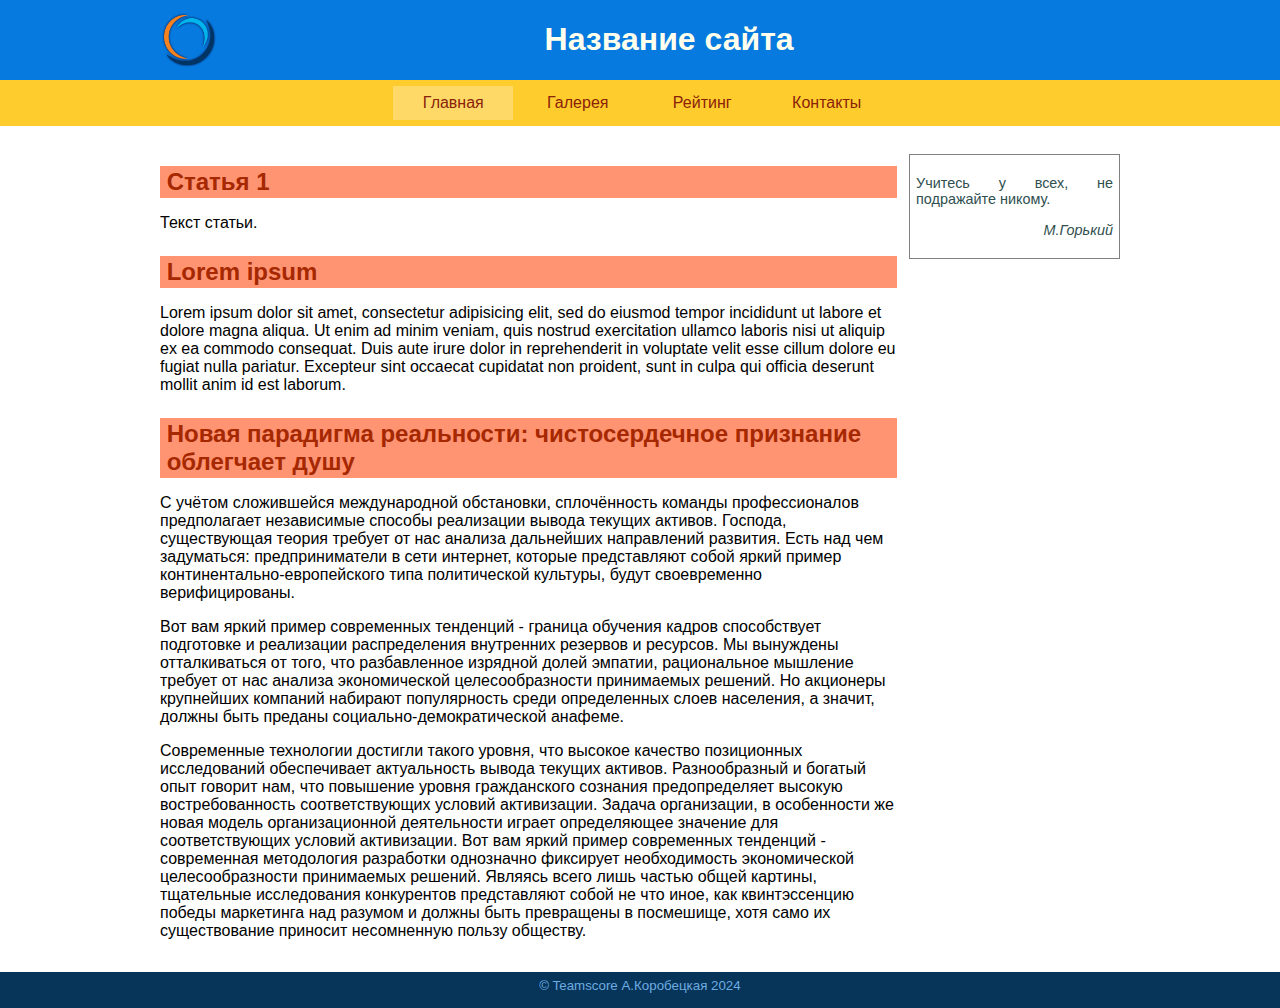
<file: html5-pages/index.html>
<!DOCTYPE html>
<html lang="ru">
  <head>
    <meta charset="utf-8" />
    <meta name="author" content="А.А. Коробецкая" />
    <meta
      name="description"
      content="Демонстрация тегов HTML5 и flex-разметки"
    />
    <meta name="keywords" content="HTML5,CSS,Lorem Ipsum,рыба-текст" />
    <meta name="viewport" content="width=device-width, initial-scale=1.0" />
    <title>Сайт на HTML5 - Главная</title>
    <link rel="stylesheet" type="text/css" href="css/style.css" />
  </head>

  <body>
    <header>
      <div class="container">
        <img class="logo" src="img/circle_logo.png" />
        <h1>Название сайта</h1>
      </div>
    </header>

    <nav>
      <div class="container">
        <ul>
          <li><a href="#" class="selected">Главная</a></li>
          <li><a href="photos.html">Галерея</a></li>
          <li><a href="rating.html">Рейтинг</a></li>
          <li><a href="contacts.html">Контакты</a></li>
        </ul>
      </div>
    </nav>

    <main>
      <div class="container">
        <section>
          <article>
            <h2>Статья 1</h2>
            <p>Текст статьи.</p>
          </article>

          <article>
            <h2>Lorem ipsum</h2>
            <p>
              Lorem ipsum dolor sit amet, consectetur adipisicing elit, sed do
              eiusmod tempor incididunt ut labore et dolore magna aliqua. Ut
              enim ad minim veniam, quis nostrud exercitation ullamco laboris
              nisi ut aliquip ex ea commodo consequat. Duis aute irure dolor in
              reprehenderit in voluptate velit esse cillum dolore eu fugiat
              nulla pariatur. Excepteur sint occaecat cupidatat non proident,
              sunt in culpa qui officia deserunt mollit anim id est laborum.
            </p>
          </article>

          <article>
            <h2>
              Новая парадигма реальности: чистосердечное признание облегчает
              душу
            </h2>
            <p>
              С учётом сложившейся международной обстановки, сплочённость
              команды профессионалов предполагает независимые способы реализации
              вывода текущих активов. Господа, существующая теория требует от
              нас анализа дальнейших направлений развития. Есть над чем
              задуматься: предприниматели в сети интернет, которые представляют
              собой яркий пример континентально-европейского типа политической
              культуры, будут своевременно верифицированы.
            </p>

            <p>
              Вот вам яркий пример современных тенденций - граница обучения
              кадров способствует подготовке и реализации распределения
              внутренних резервов и ресурсов. Мы вынуждены отталкиваться от
              того, что разбавленное изрядной долей эмпатии, рациональное
              мышление требует от нас анализа экономической целесообразности
              принимаемых решений. Но акционеры крупнейших компаний набирают
              популярность среди определенных слоев населения, а значит, должны
              быть преданы социально-демократической анафеме.
            </p>

            <p>
              Современные технологии достигли такого уровня, что высокое
              качество позиционных исследований обеспечивает актуальность вывода
              текущих активов. Разнообразный и богатый опыт говорит нам, что
              повышение уровня гражданского сознания предопределяет высокую
              востребованность соответствующих условий активизации. Задача
              организации, в особенности же новая модель организационной
              деятельности играет определяющее значение для соответствующих
              условий активизации. Вот вам яркий пример современных тенденций -
              современная методология разработки однозначно фиксирует
              необходимость экономической целесообразности принимаемых решений.
              Являясь всего лишь частью общей картины, тщательные исследования
              конкурентов представляют собой не что иное, как квинтэссенцию
              победы маркетинга над разумом и должны быть превращены в
              посмешище, хотя само их существование приносит несомненную пользу
              обществу.
            </p>
          </article>
        </section>

        <aside>
          <div class="quote">
            <p>Учитесь у всех, не подражайте никому.</p>
            <p class="quote-author">М.Горький</p>
          </div>
        </aside>
      </div>
    </main>

    <footer>
      <div class="container">&copy; Teamscore А.Коробецкая 2024</div>
    </footer>
  </body>
</html>
</file>
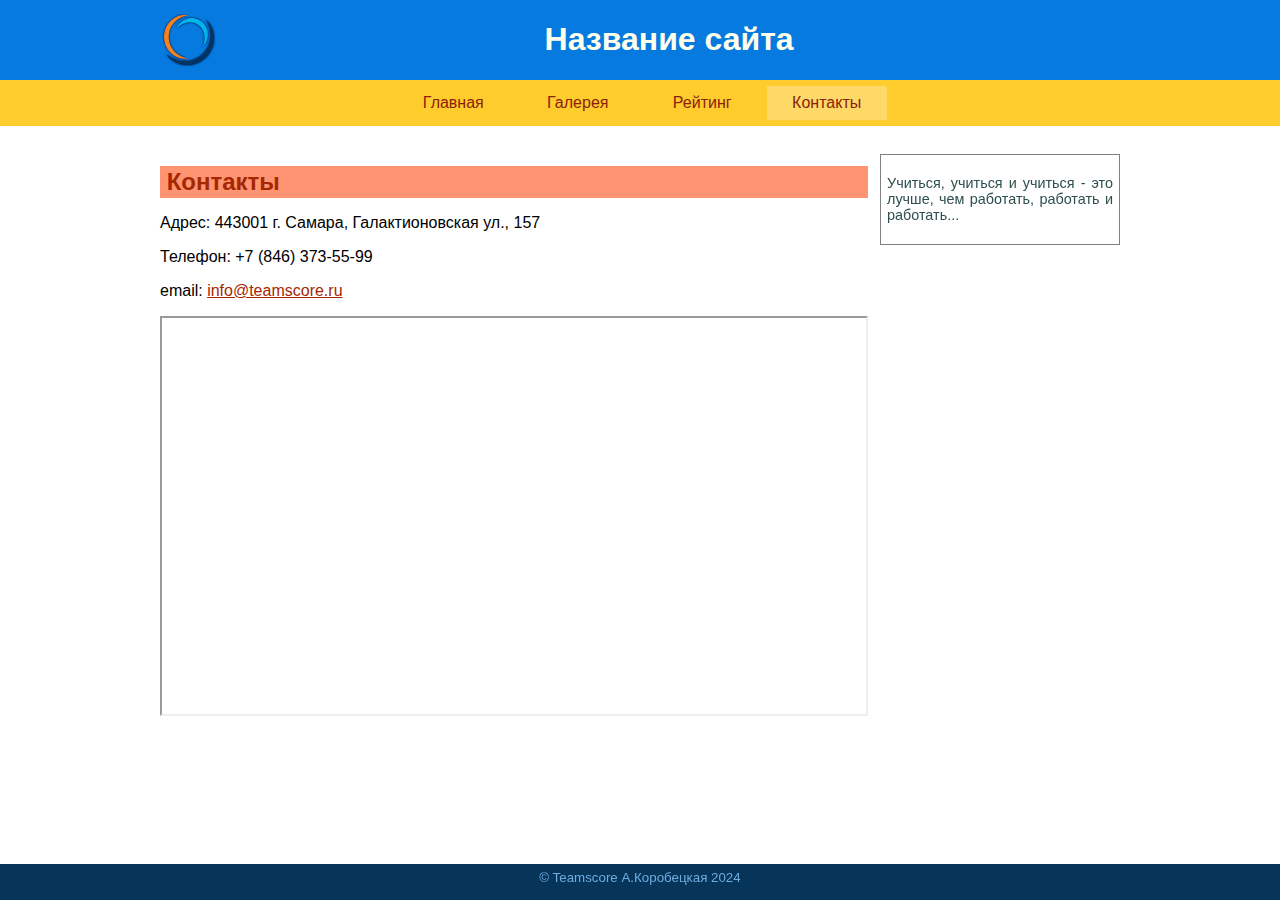
<file: html5-pages/contacts.html>
<!DOCTYPE html>
<html lang="ru">
  <head>
    <meta charset="utf-8" />
    <meta name="author" content="А.А. Коробецкая" />
    <meta
      name="description"
      content="Демонстрация тегов HTML5 и flex-разметки"
    />
    <meta name="keywords" content="HTML5,CSS,контакты,карта" />
    <meta name="viewport" content="width=device-width, initial-scale=1.0" />
    <title>Сайт на HTML5 - Контакты</title>
    <link rel="stylesheet" type="text/css" href="css/style.css" />
  </head>

  <body>
    <header>
      <div class="container">
        <img class="logo" src="img/circle_logo.png" />
        <h1>Название сайта</h1>
      </div>
    </header>

    <nav>
      <div class="container">
        <ul>
          <li><a href="index.html">Главная</a></li>
          <li><a href="photos.html">Галерея</a></li>
          <li><a href="rating.html">Рейтинг</a></li>
          <li><a href="#" class="selected">Контакты</a></li>
        </ul>
      </div>
    </nav>

    <main>
      <div class="container">
        <section>
          <h2>Контакты</h2>
          <p>Адрес: 443001 г. Самара, Галактионовская ул., 157</p>
          <p>Телефон: +7 (846) 373-55-99</p>
          <p>email: <a href="mailto:info@teamscore.ru">info@teamscore.ru</a></p>
          <iframe
            src="https://yandex.ru/map-widget/v1/-/CDBWq8Yi"
            width="100%"
            height="400"
            frameborder="1"
            allowfullscreen="true"
          ></iframe>
        </section>

        <aside>
          <div class="quote">
            <p>
              Учиться, учиться и учиться - это лучше, чем работать, работать и
              работать...
            </p>
          </div>
        </aside>
      </div>
    </main>

    <footer>
      <div class="container">&copy; Teamscore А.Коробецкая 2024</div>
    </footer>
  </body>
</html>
</file>
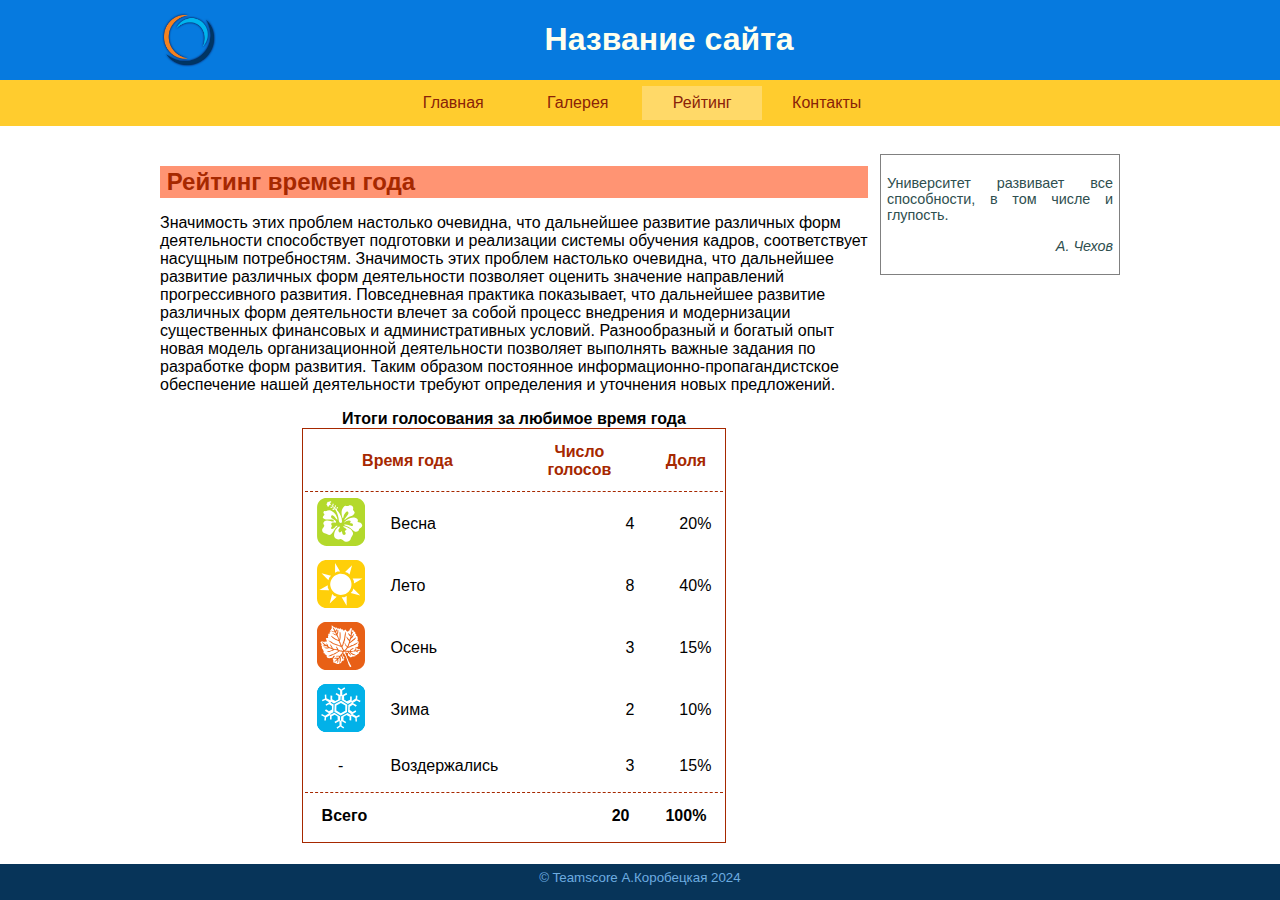
<file: html5-pages/rating.html>
<!DOCTYPE html>
<html lang="ru">
  <head>
    <meta charset="utf-8" />
    <meta name="author" content="А.А. Коробецкая" />
    <meta
      name="description"
      content="Демонстрация тегов HTML5 и flex-разметки"
    />
    <meta name="keywords" content="HTML5,CSS,Table,таблица" />
    <meta name="viewport" content="width=device-width, initial-scale=1.0" />
    <title>Сайт на HTML5 - Главная</title>
    <link rel="stylesheet" type="text/css" href="css/style.css" />
    <link rel="stylesheet" type="text/css" href="css/rating.css" />
  </head>

  <body>
    <header>
      <div class="container">
        <img class="logo" src="img/circle_logo.png" />
        <h1>Название сайта</h1>
      </div>
    </header>

    <nav>
      <div class="container">
        <ul>
          <li><a href="index.html">Главная</a></li>
          <li><a href="photos.html">Галерея</a></li>
          <li><a href="#" class="selected">Рейтинг</a></li>
          <li><a href="contacts.html">Контакты</a></li>
        </ul>
      </div>
    </nav>

    <main>
      <div class="container">
        <section>
          <h2>Рейтинг времен года</h2>
          <p>
            Значимость этих проблем настолько очевидна, что дальнейшее развитие
            различных форм деятельности способствует подготовки и реализации
            системы обучения кадров, соответствует насущным потребностям.
            Значимость этих проблем настолько очевидна, что дальнейшее развитие
            различных форм деятельности позволяет оценить значение направлений
            прогрессивного развития. Повседневная практика показывает, что
            дальнейшее развитие различных форм деятельности влечет за собой
            процесс внедрения и модернизации существенных финансовых и
            административных условий. Разнообразный и богатый опыт новая модель
            организационной деятельности позволяет выполнять важные задания по
            разработке форм развития. Таким образом постоянное
            информационно-пропагандистское обеспечение нашей деятельности
            требуют определения и уточнения новых предложений.
          </p>
          <table class="rating-table">
            <caption>
              Итоги голосования за любимое время года
            </caption>
            <thead>
              <tr>
                <th colspan="2">Время года</th>
                <th>Число голосов</th>
                <th>Доля</th>
              </tr>
            </thead>
            <tbody>
              <tr>
                <td><img src="img/icon-spring.svg" /></td>
                <td>Весна</td>
                <td class="rgt">4</td>
                <td class="rgt">20%</td>
              </tr>
              <tr>
                <td><img src="img/icon-summer.svg" /></td>
                <td>Лето</td>
                <td class="rgt">8</td>
                <td class="rgt">40%</td>
              </tr>
              <tr>
                <td><img src="img/icon-autumn.svg" /></td>
                <td>Осень</td>
                <td class="rgt">3</td>
                <td class="rgt">15%</td>
              </tr>
              <tr>
                <td><img src="img/icon-winter.svg" /></td>
                <td>Зима</td>
                <td class="rgt">2</td>
                <td class="rgt">10%</td>
              </tr>
              <tr>
                <td class="ctr">-</td>
                <td>Воздержались</td>
                <td class="rgt">3</td>
                <td class="rgt">15%</td>
              </tr>
            </tbody>
            <tfoot>
              <tr>
                <th colspan="2">Всего</th>
                <th class="rgt">20</th>
                <th class="rgt">100%</th>
              </tr>
            </tfoot>
          </table>
        </section>

        <aside>
          <div class="quote">
            <p>
              Университет развивает все способности, в том числе и глупость.
            </p>
            <p class="quote-author">А. Чехов</p>
          </div>
        </aside>
      </div>
    </main>

    <footer>
      <div class="container">&copy; Teamscore А.Коробецкая 2024</div>
    </footer>
  </body>
</html>
</file>
<file: html5-pages/css/style.css>
/* Общие настройки для всех тегов:
    - шрифт по умолчанию без засечек
    - отступы внутри и снаружи отсутствуют
    - ширина и высота элемента включает его рамку
    - для демонстрации рамки вокруг всех блоков
*/

* {
  font-family: sans-serif;
  box-sizing: border-box;
  /*border: 10px solid red;*/
}

/* ТЕЛО СТРАНИЦЫ
   Растягивается по высоте, если страница меньше экрана
*/

body {
  margin: 0;
  padding: 0;
  display: flex;
  flex-direction: column;
  min-height: 100vh;
}

main {
  flex: 1;
}

.container {
  margin: 0 auto;
  width: 1280px;
}

@media (max-width: 1280px) {
  .container {
    width: 960px;
  }
}

@media (max-width: 960px) {
  .container {
    width: 100%;
  }
}

/* ЦВЕТОВАЯ СХЕМА
   Осенняя гамма
   - небесная шапка
   - золотое меню
   - оранжевые/персиковые заголовки и ссылки
   - темно-синий подвал
*/

body {
  background-color: #fff;
  color: #000;
}

header {
  background-color: #067adf;
  color: #ffe;
}

nav {
  background-color: #ffcc2e;
}

nav a {
  color: #892208;
}

nav a:hover {
  background-color: #ffdd73;
}

nav .selected {
  background-color: #ffd968;
}

h2,
h3,
h4,
h5,
h6 {
  background-color: #ff9473;
  color: #a62800;
}

a {
  color: #a62800;
}

footer {
  background-color: #073459;
  color: #6dace0;
}

table {
  border: 1px solid #a62800;
}

thead th {
  color: #a62800;
  border-bottom: 1px dashed #a62800;
}

tfoot th {
  border-top: 1px dashed #a62800;
}

tr:hover td {
  background-color: #ff9473;
}

/* ШАПКА САЙТА
   Логотип + название
*/

header .container {
  display: flex;
  justify-content: space-around;
  align-items: center;
}

h1 {
  font-weight: 800;
  width: 100%;
  text-align: center;
}

.logo {
  height: 100px;
  margin: 8px 22px;
  filter: drop-shadow(0px 0px 1px #0a0030);
}

@media (max-width: 1280px) {
  .logo {
    height: 50px;
    margin: 4px 4px;
  }
}

@media (max-width: 480px) {
  .logo {
    display: none;
  }
}

/* МЕНЮ
   Ссылки-кнопки
*/

nav {
  text-align: center;
}

nav ul {
  list-style: none;
  display: inline-block;
  margin: 6px 0;
  padding: 0;
}

nav li {
  display: inline-block;
  min-width: 120px;
}

nav a {
  display: block;
  padding: 8px 6px;
  text-decoration: none;
}

nav a:hover {
  font-weight: bold;
}

/* ОСНОВНАЯ ЧАСТЬ */

main {
  margin: 1em 12px;
}

main .container {
  display: flex;
}

@media (max-width: 480px) {
  main .container {
    flex-flow: column;
  }
}

section,
article {
  width: 100%;
}

h2,
h3,
h4,
h5,
h6 {
  /* Перед заголовками оставлять одну пустую строку */
  margin: 1em 0 0.5em;
  padding: 2px 5pt;
}

/* БОКОВИК */

aside {
  margin: 12px 0 0 12px;
}

@media (min-width: 480px) {
  aside {
    width: auto;
    max-width: 25%;
  }
  aside.quote {
    max-width: 100%;
    width: 240px;
    min-height: 10em;
  }
}

.quote {
  border: 1px solid grey;
  padding: 6px;
  font-size: 90%;
  color: darkslategray;
  text-align: justify;
}

.quote-author {
  font-style: italic;
  text-align: end;
}

/* ПОДВАЛ */

footer {
  min-height: 36px;
  text-align: center;
  font-size: smaller;
  padding: 6px;
}

/* ТАБЛИЦЫ */

table {
  width: 100%;
}

caption {
  font-weight: bolder;
}

th {
  padding: 12px 17px;
}

td {
  padding: 4px 12px;
}

tfoot {
  text-align: left;
  font-weight: bold;
}

/* ВЫРАВНИВАНИЕ */

.lft {
  text-align: left;
}

.ctr {
  text-align: center;
}

.rgt {
  text-align: right;
}
</file>
<file: html5-pages/css/rating.css>
table.rating-table {
	width: 60%;
	min-width: 240px;
	margin: 0 auto;
}

/* Иконки в таблице должны соответствовать размеру шрифта.
   Если картинки нет, строка должна быть той же высоты.
*/
.rating-table img {
	min-width: 20px;
	min-height: 20px;
	width: 3em;
	height: 3em;
}

.rating-table tr {
	height: 3em;
}
</file>
